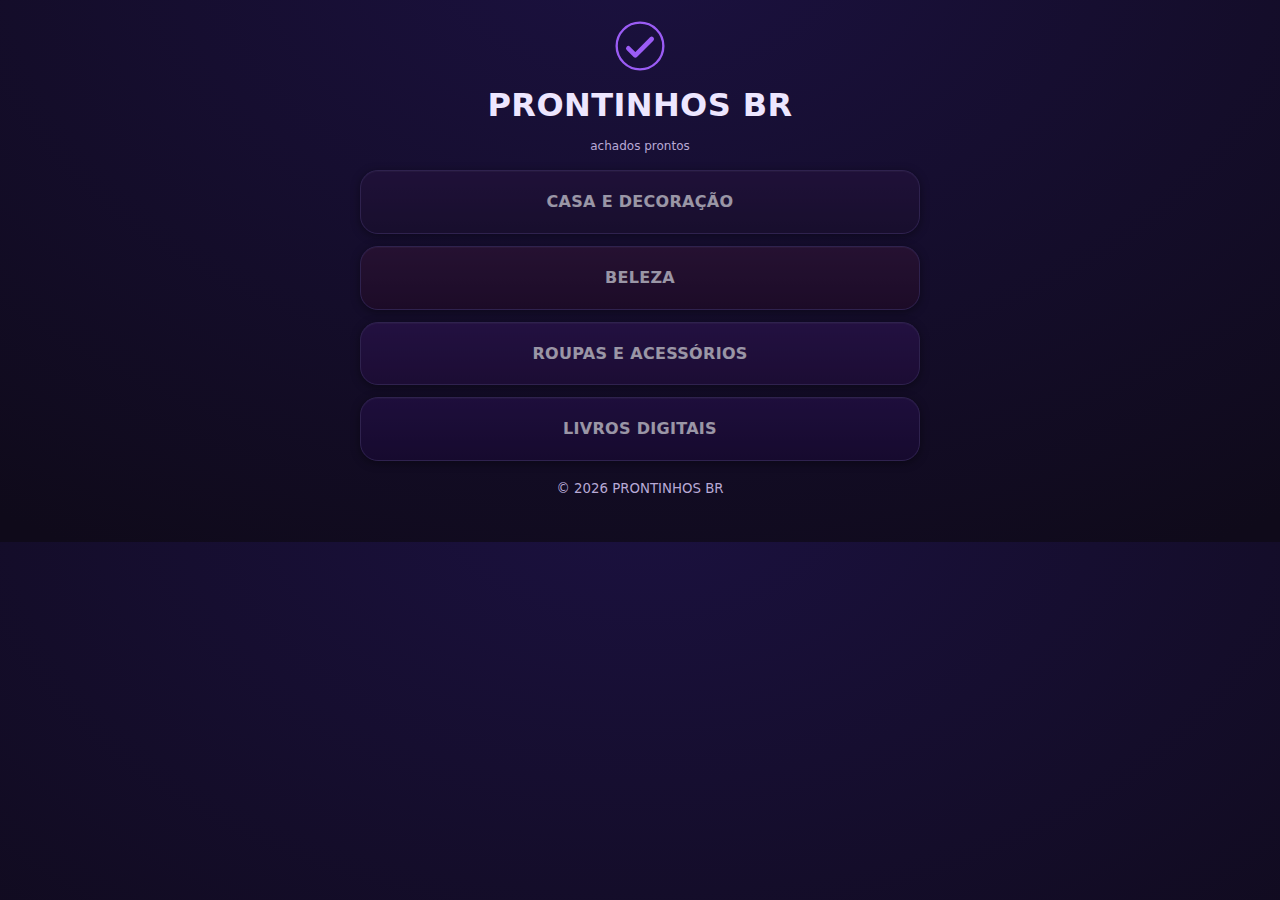
<file: index.html>
<!DOCTYPE html>
<html lang="pt-BR">
<head>
  <meta charset="utf-8" />
  <meta name="viewport" content="width=device-width, initial-scale=1" />
  <title>PRONTINHOS BR — achados prontos</title>
  <meta name="description" content="Links de achados em estilo bio com categorias.">
  <link rel="stylesheet" href="./style.css" />
  
  <link rel='icon' type='image/svg+xml' href='./favicon.svg'>
  <meta name='theme-color' content='#7c3aed'>

</head>
<body>
  <main class="wrap">
    <header class="hero">
      <div class="logo">
        <svg class="mark" viewBox="0 0 24 24" aria-hidden="true">
          <circle cx="12" cy="12" r="10" />
          <path d="M7 13l3 3 7-7" fill="none" stroke-width="2" stroke-linecap="round" stroke-linejoin="round"></path>
        </svg>
        <h1>PRONTINHOS BR</h1>
        <p>achados prontos</p>
      </div>
    </header>
    <section id="links" class="links" aria-live="polite"></section>
    <footer class="footer">
      <small>© <span id="year"></span> PRONTINHOS BR</small>
    </footer>
  </main>
  <script src="./script.js" defer></script>
</body>
</html>
</file>
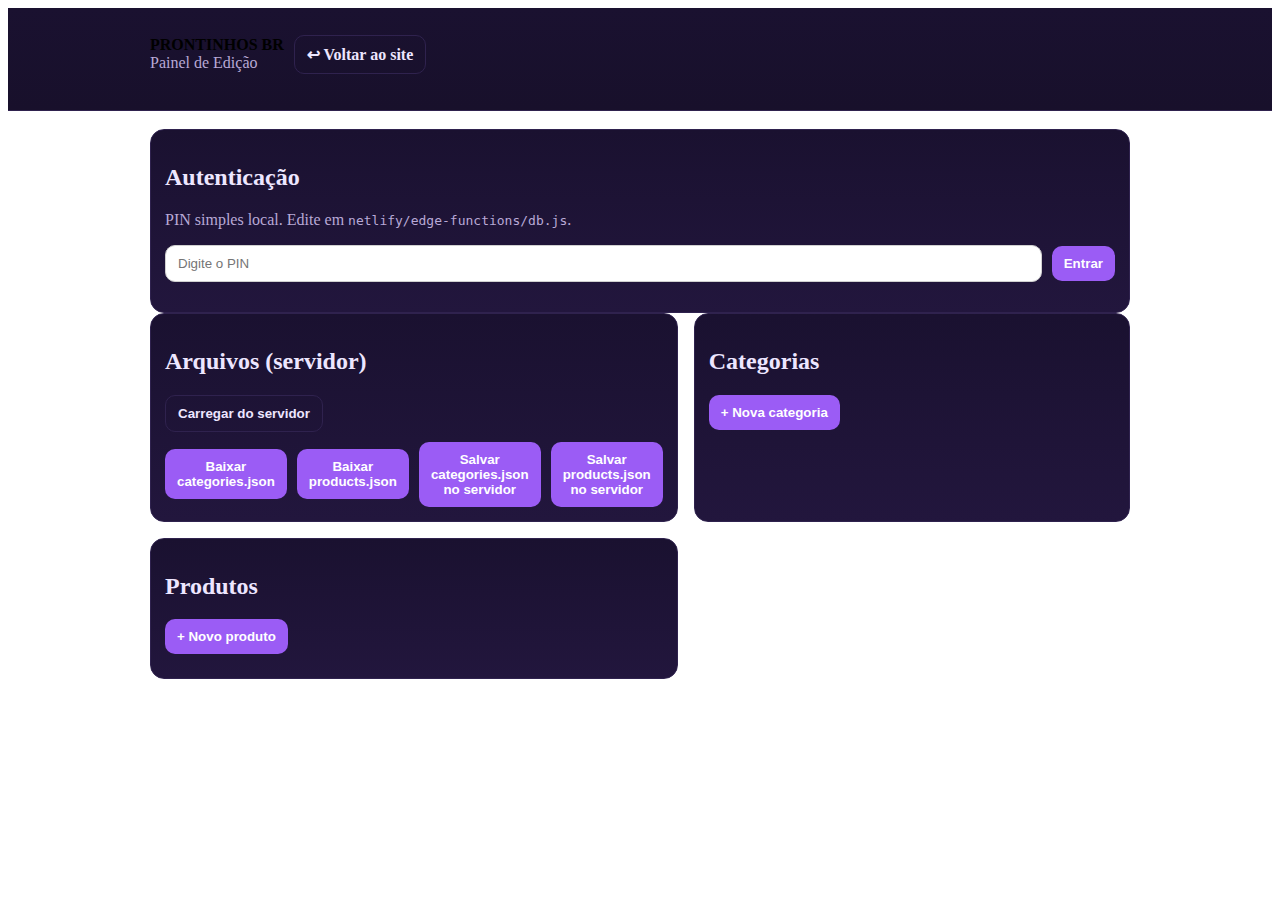
<file: admin.html>
<!DOCTYPE html><html lang='pt-BR'><head><meta charset='utf-8'/><meta name='viewport' content='width=device-width, initial-scale=1'/><title>PRONTINHOS BR — Painel</title><link rel='stylesheet' href='./admin.css'/>
  <link rel='icon' type='image/svg+xml' href='./favicon.svg'>
  <meta name='theme-color' content='#7c3aed'>
</head><body><header class='topbar'><div class='wrap row'><div class='brand'><strong>PRONTINHOS BR</strong><span class='muted'>Painel de Edição</span></div><nav class='actions'><a class='btn ghost' href='./index.html'>↩ Voltar ao site</a></nav></div></header><main class='wrap'><section class='card'><h2>Autenticação</h2><p class='muted'>PIN simples local. Edite em <code>netlify/edge-functions/db.js</code>.</p><div class='row'><input id='pinInput' class='input' type='password' placeholder='Digite o PIN'/><button id='btnLogin' class='btn'>Entrar</button></div><p id='authStatus' class='muted'></p></section><section id='panel' class='grid two' hidden><div class='card'><h2>Arquivos (servidor)</h2><div class='stack'><div class='row'><button id='btnFetch' class='btn ghost'>Carregar do servidor</button></div><div class='row'><button id='btnExportCats' class='btn'>Baixar categories.json</button><button id='btnExportProds' class='btn'>Baixar products.json</button><button id='btnSaveCats' class='btn'>Salvar categories.json no servidor</button><button id='btnSaveProds' class='btn'>Salvar products.json no servidor</button></div></div></div><div class='card'><h2>Categorias</h2><div class='row'><button id='btnAddCat' class='btn'>+ Nova categoria</button></div><div id='catsList' class='table'></div></div><div class='card'><h2>Produtos</h2><div class='row'><button id='btnAddProd' class='btn'>+ Novo produto</button></div><div id='prodsList' class='table'></div></div></section></main><dialog id='modal'><form method='dialog' class='modal-card' id='modalForm'><h3 id='modalTitle'>Editar</h3><div id='modalBody' class='stack'></div><menu class='row end'><button class='btn ghost' value='cancel'>Cancelar</button><button class='btn' value='ok'>Salvar</button></menu></form></dialog><script src='./admin.js' defer></script></body></html>
</file>
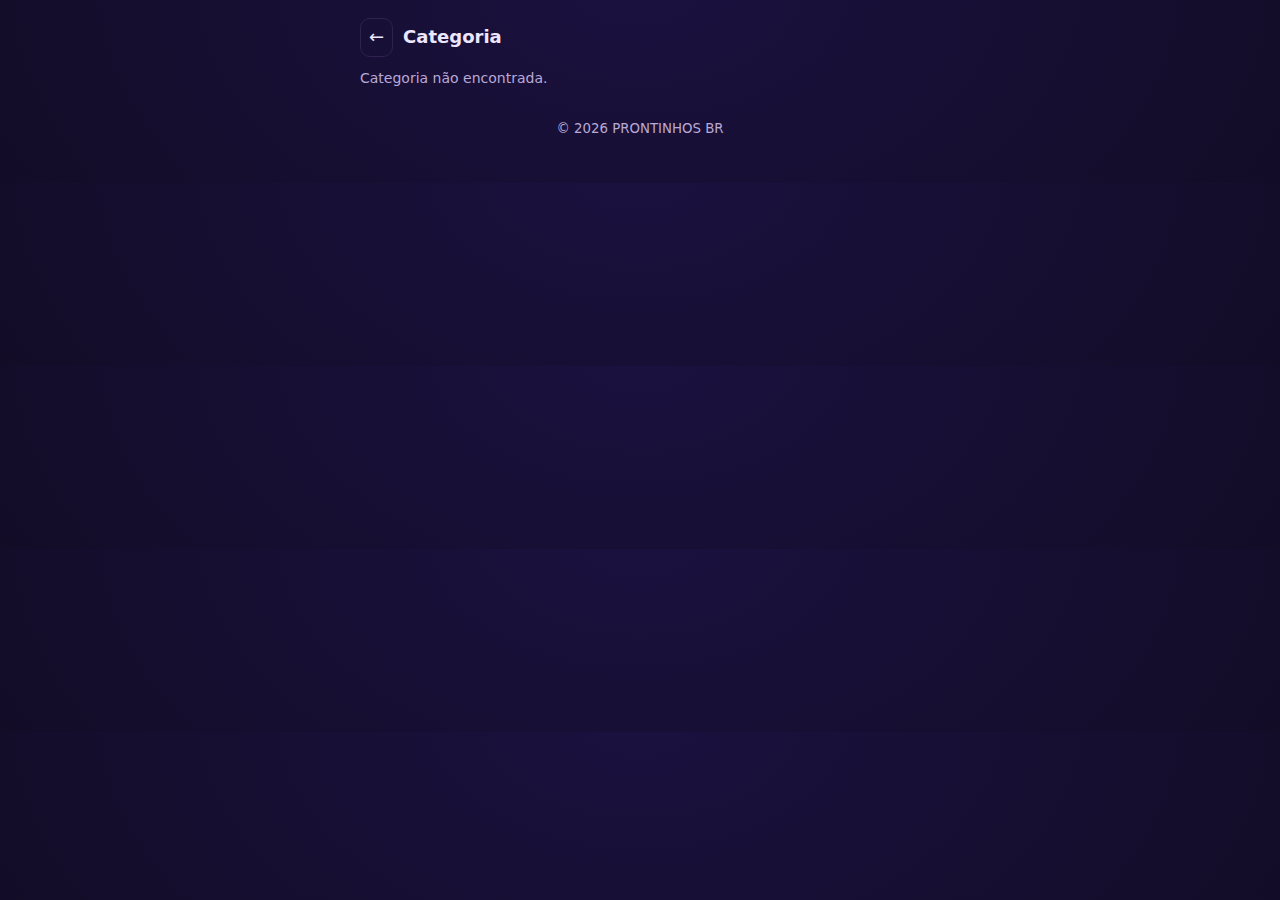
<file: categoria.html>
<!DOCTYPE html><html lang='pt-BR'><head><meta charset='utf-8'/><meta name='viewport' content='width=device-width, initial-scale=1'/><title>PRONTINHOS BR — Categoria</title><link rel='stylesheet' href='./style.css'/>
  <link rel='icon' type='image/svg+xml' href='./favicon.svg'>
  <meta name='theme-color' content='#7c3aed'>
</head><body><main class='wrap'><header class='bar'><a class='back' href='./index.html' aria-label='Voltar'>←</a><h1 id='catTitle'>Categoria</h1></header><section id='catDesc' class='cat-desc'></section><section id='list' class='list' aria-live='polite'></section><footer class='footer'><small>© <span id='year'></span> PRONTINHOS BR</small></footer></main><script src='./categoria.js' defer></script></body></html>
</file>
<file: style.css>
*{box-sizing:border-box}html,body{margin:0;padding:0}:root{--bg:#0f0a1a;--panel:#1a1130;--panel-2:#22163d;--ink:#ede6ff;--muted:#b8a9d6;--line:#2f224e;--brand:#7c3aed;--brand-2:#9b5cf5}body{background:radial-gradient(1100px 700px at 50% -10%, #1b1140, #0f0a1a);color:var(--ink);font:16px/1.6 system-ui,-apple-system,Segoe UI,Inter,Roboto,Arial,sans-serif}.wrap{width:min(560px,92vw);margin-inline:auto;padding:18px 0 28px}.logo{display:grid;place-items:center;text-align:center;gap:6px;margin-bottom:14px}.logo .mark{width:56px;height:56px;fill:none;stroke:var(--brand-2)}.logo h1{margin:0;font-weight:900;letter-spacing:.4px}.logo p{margin:0;color:var(--muted);font-size:12px}.links{display:grid;gap:12px;margin-top:10px}.link-card{position:relative;overflow:hidden;display:grid;place-items:center;padding:18px 14px;border-radius:18px;background:linear-gradient(180deg,var(--panel),var(--panel-2));border:1px solid var(--line);text-decoration:none;color:var(--ink);box-shadow:inset 0 1px 0 #ffffff0d,0 2px 10px #0006;isolation:isolate}.link-card .btn-label{font-weight:900;letter-spacing:.3px;text-align:center}.link-card::after{content:'';position:absolute;inset:0;z-index:1;background:#000;opacity:.35;transition:opacity .2s ease;pointer-events:none}.link-card:hover::after,.link-card:focus-visible::after{opacity:0}.preview-image{position:absolute;inset:0;z-index:0;background-size:cover;background-position:center;filter:blur(2px) saturate(1.1);transform:scale(1.05);transition:opacity .2s ease, transform .2s ease;opacity:.25}.link-card:hover .preview-image,.link-card:focus-visible .preview-image{transform:scale(1.02);opacity:.4}.link-card:focus-visible{outline:3px solid #ffffff55;outline-offset:2px}.bar{display:flex;align-items:center;gap:10px;margin-bottom:10px}.bar h1{font-size:18px;margin:0;font-weight:900}.back{color:var(--ink);text-decoration:none;font-size:18px;padding:4px 8px;border:1px solid var(--line);border-radius:10px}.cat-desc{color:var(--muted);font-size:14px;margin-bottom:12px}.list{display:grid;gap:10px}.item{background:linear-gradient(180deg,var(--panel),var(--panel-2));border:1px solid var(--line);border-radius:14px;padding:12px;display:grid;gap:6px}.item-title{font-weight:800}.item-meta{display:flex;justify-content:space-between;color:var(--muted);font-size:13px}.item-actions{display:flex;gap:8px;flex-wrap:wrap}.btn{display:inline-block;text-decoration:none;background:var(--brand-2);color:#fff;padding:10px 12px;border-radius:12px;font-weight:800}.input,input[type=search],input[type=text],input[type=password],textarea{background:#fff;color:#111;border:1px solid #d0d0d0;border-radius:12px;padding:10px 12px}.footer{color:var(--muted);text-align:center;padding:14px 0}.casa{background:linear-gradient(180deg,#301a57,#251646)}.beleza{background:linear-gradient(180deg,#3a1b4d,#2c123d)}.roupas{background:linear-gradient(180deg,#361a64,#2b1350)}.livros{background:linear-gradient(180deg,#2e165c,#231048)}
</file>
<file: admin.css>
.wrap{width:min(980px,92vw);margin-inline:auto;padding:18px 0 28px}.topbar{border-bottom:1px solid #2f224e;background:linear-gradient(180deg,#1a1130,#18102b)}.row{display:flex;gap:10px;align-items:center}.row.end{justify-content:flex-end}.grid.two{display:grid;grid-template-columns:1fr;gap:16px}@media(min-width:960px){.grid.two{grid-template-columns:1fr 1fr}}.card{background:linear-gradient(180deg,#1a1130,#22163d);border:1px solid #2f224e;border-radius:14px;padding:14px;color:#ede6ff}.brand{display:flex;flex-direction:column;padding:10px 0}.muted{color:#b8a9d6}.input,input[type=text],input[type=search],input[type=password],textarea{background:#fff;color:#111;border:1px solid #d0d0d0;border-radius:10px;padding:10px 12px;width:100%}.btn{padding:10px 12px;border-radius:10px;background:#9b5cf5;color:#fff;border:0;font-weight:800;text-decoration:none;cursor:pointer}.btn.ghost{background:transparent;border:1px solid #2f224e;color:#ede6ff}.file{display:inline-flex;align-items:center;gap:8px;padding:10px 12px;border:1px dashed #2f224e;border-radius:10px;cursor:pointer}.file input{display:none}.table{display:grid;gap:10px;margin-top:10px}.row-line{display:grid;grid-template-columns:1fr auto auto;gap:8px;align-items:center;background:#140e26;border:1px solid #2f224e;border-radius:10px;padding:8px 10px}.badge{font-size:12px;color:#b8a9d6}.icon-btn{background:transparent;border:1px solid #2f224e;color:#ede6ff;border-radius:8px;padding:8px 10px;cursor:pointer}.icon-btn:hover{background:#ffffff10}#modal::backdrop{background:#0008}.modal-card{background:linear-gradient(180deg,#1a1130,#22163d);border:1px solid #2f224e;border-radius:14px;padding:14px;min-width:min(520px,90vw)}.stack{display:grid;gap:10px}label small{display:block;color:#b8a9d6;margin-top:4px}
</file>
